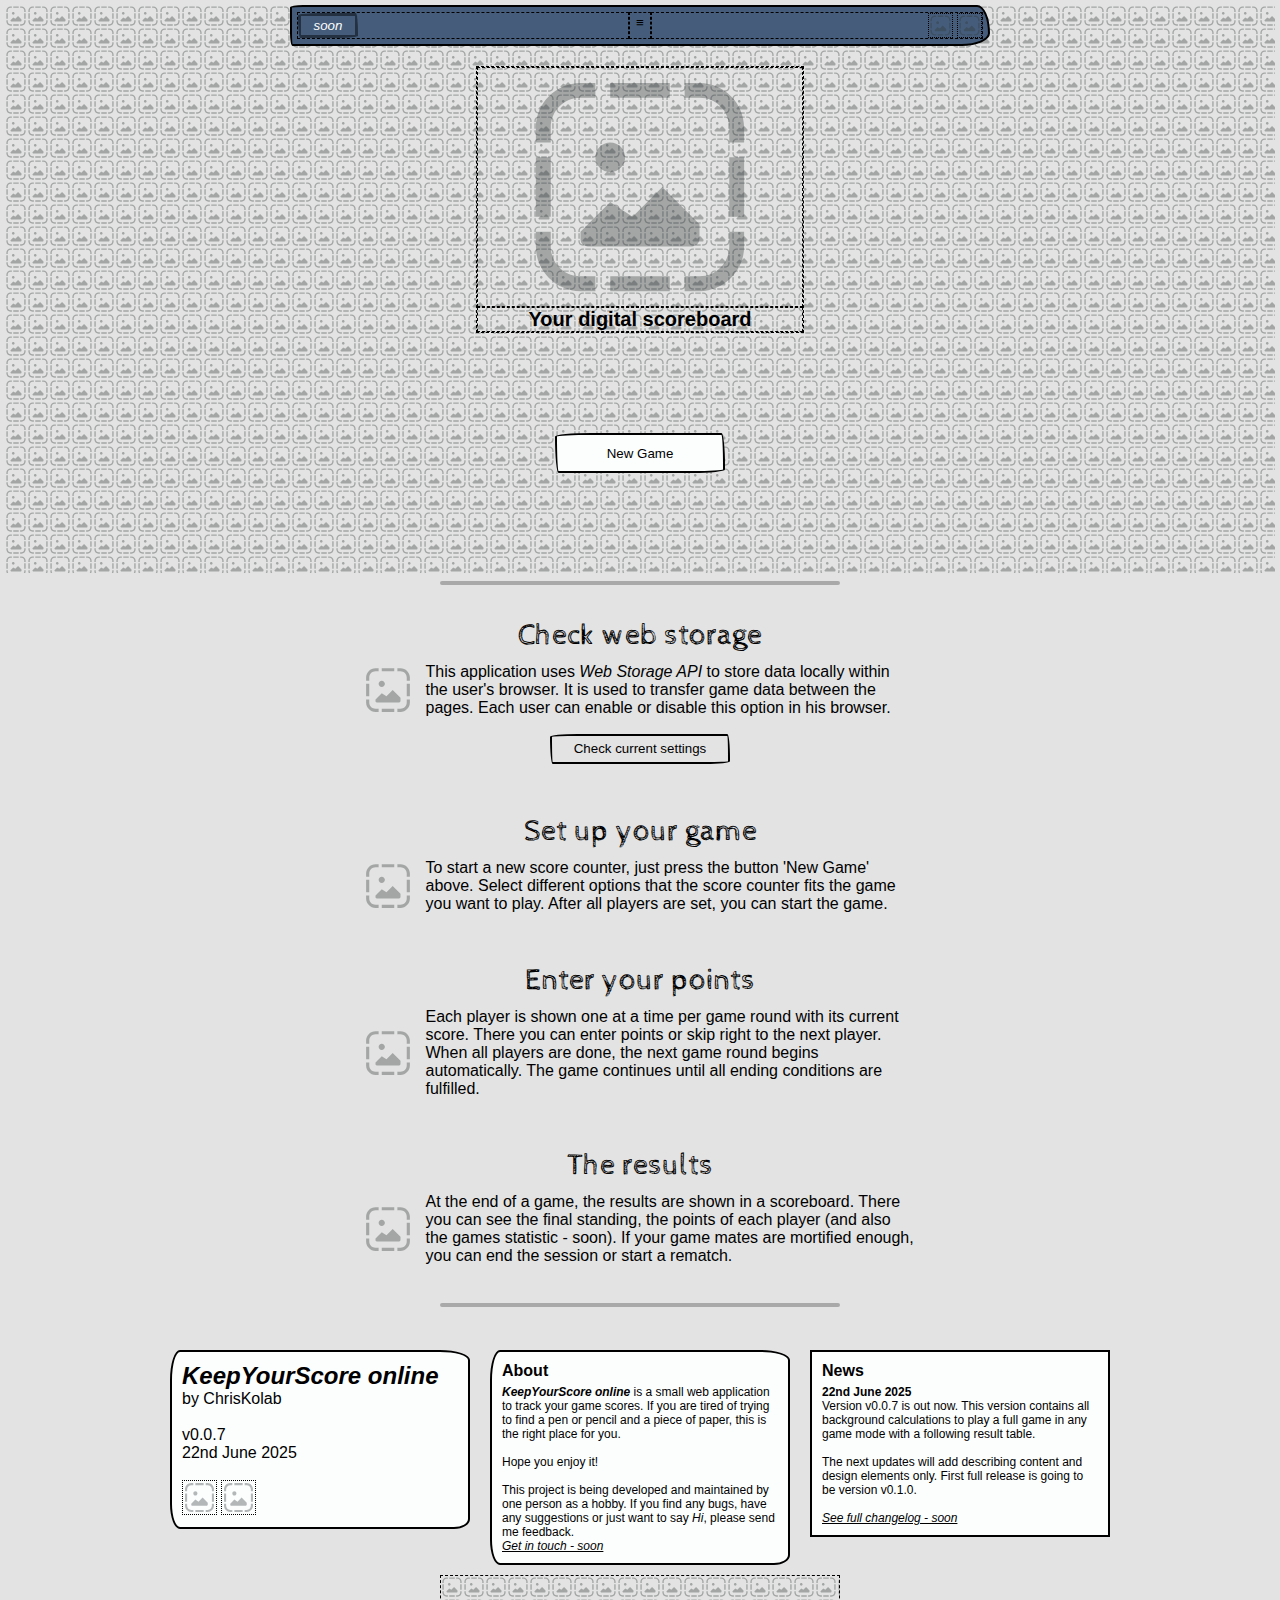
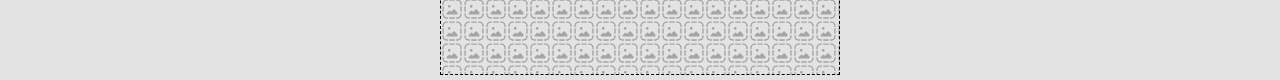
<file: index.html>
<!DOCTYPE html>
<html>
<head>
	<meta charset="utf-8">
	<meta name="viewport" content="width=device-width, initial-scale=1">

	<title>KeepYourScore online</title>

	<link rel="stylesheet" type="text/css" href="style/basic_light.css">
	<link rel="icon" type="image/x-icon" href="static/favicon.ico">

	<script type="text/javascript" src="script/onload.js"></script>
	<script type="text/javascript" src="script/index.js"></script>
</head>

<body class="js-on-load" onload="onPageLoad()">

	<div class="container-header" div-state="is-hidden">
		<div class="hc-nav">
			<div class="hc-nav__theme">
				<button class="hc-nav__btn-theme btn--shape1" btn-state="is-disabled"></button>
			</div>
			<div class="hc-nav__burger">
				
			</div>
			<div class="hc-nav__language">
				<button class="hc-nav__btn-lang hc-nav__lang--de" btn-state="is-disabled"></button>
				<button class="hc-nav__btn-lang hc-nav__lang--en" btn-state="is-disabled"></button>
			</div>
		</div>
		<div class="hc-logo">
			<div class="hc-logo__icon">
					
			</div>
			<div class="hc-logo__caption">
				
			</div>
		</div>
	</div>

	<div class="container-body">

		<div class="body-upper-part">
			<div class="bc-nav">
				<!--<div div-state="is-hidden">-->
				<div class="bc-nav__theme"> <!--Rename to layout, children are theme and mode (dark mode/light mode)-->
					<button class="btn--standard bc-nav__btn-theme btn--shape1" i18n-id="nav-theme__button" btn-state="is-disabled"></button>
				</div>
				<div class="bc-nav__burger">
					<button class="bc-nav__btn-burger" btn-state="is-disabled">&equiv;</button>
				</div>
				<div class="bc-nav__language">
					<button class="bc-nav__btn-lang bc-nav__lang--de" btn-state="is-disabled"></button>
					<button class="bc-nav__btn-lang bc-nav__lang--en" btn-state="is-disabled"></button>
					<div id="js-div-pageLanguage" div-state="is-hidden"></div>
				</div>
				<!--</div>-->
			</div>
			<div class="bc-logo">
				<div class="bc-logo__icon"></div>
				<div class="bc-logo__caption" i18n-id="logo__caption"></div>
			</div>
			<div class="bc-menu">
				<div class="u-height--100px"></div>
				<button class="btn--standard bc-menu__btn-new-game btn--shape1" id="js-btn-newGame" i18n-id="new-game__button"></button>
				<div class="u-height--100px"></div>
			</div>
		</div>

		<hr class="hr-like">

		<div class="body-lower-part">
			<div class="bc-tutorial">
				<div class="bc-tutorial--center" i18n-id="tutorial-step1__headline"></div>
				<div class="bc-tutorial--split">
					<div class="bc-tutorial__icon">
						<img class="bc-tutorial__icon-step1">
					</div>
					<div class="bc-tutorial__text" i18n-id="tutorial-step1__content"></div>
				</div>
				<div class="bc-tutorial--center">
					<button class="btn--standard bc-tutorial__btn-check-settings btn--shape1" id="js-btn-checkWebStorage" i18n-id="tutorial-step1__button"></button>
				</div>
			</div>
			<div class="bc-tutorial">
				<div class="bc-tutorial--center" i18n-id="tutorial-step2__headline"></div>
				<div class="bc-tutorial--split">
					<div class="bc-tutorial__icon">
						<img class="bc-tutorial__icon-step2">
					</div>
					<div class="bc-tutorial__text" i18n-id="tutorial-step2__content"></div>
				</div>
			</div>
			<div class="bc-tutorial">
				<div class="bc-tutorial--center" i18n-id="tutorial-step3__headline"></div>
				<div class="bc-tutorial--split">
					<div class="bc-tutorial__icon">
						<img class="bc-tutorial__icon-step3">
					</div>
					<div class="bc-tutorial__text" i18n-id="tutorial-step3__content"></div>
				</div>
			</div>
			<div class="bc-tutorial">
				<div class="bc-tutorial--center" i18n-id="tutorial-step4__headline"></div>
				<div class="bc-tutorial--split">
					<div class="bc-tutorial__icon">
						<img class="bc-tutorial__icon-step4">
					</div>
					<div class="bc-tutorial__text" i18n-id="tutorial-step4__content"></div>
				</div>
			</div>
		</div>
	</div>

	<hr class="hr-like">

	<div class="container-footer">
		<div class="fc-cards">
			<div class="fc-cards__card fc-card--shape1">
				<h2 class="h2-like" i18n-id="card-details__headline"></h2>
				<div i18n-id="card-details__content"></div>
				<button class="fc-cards__btn-follow fc-cards__follow--google" btn-state="is-disabled"></button>
				<button class="fc-cards__btn-follow fc-cards__follow--github" btn-state="is-disabled"></button>
			</div>
			<div class="fc-cards__card fc-card--shape1">
				<h4 class="h4-like" i18n-id="card-about__headline"></h4>
				<p class="p-like u-font-size--12px" i18n-id="card-about__content"></p>
			</div>
			<div class="fc-cards__card fc-card--shape3">
				<h4 class="h4-like" i18n-id="card-news__headline"></h4>
				<p class="p-like u-font-size--12px" i18n-id="card-news__content"></p>
			</div>
		</div>
		<div class="fc-logo">
			
		</div>
	</div>


	<div class="container-modal">
		<div class="mc-card" id="js-div-modalContainer">
			<!--
			https://www.w3schools.com/howto/howto_css_modals.asp
			https://www.cssscript.com/simple-responsive-css-modal-dialog/
			https://bulma.io/documentation/components/modal/
			https://www.codingnepalweb.com/custom-modal-box-using-javascript/
			-->
			<div class="mc-card__card-small" id="js-div-modalSmall">
				<div class="mc-card-small__body" id="js-div-modalSmallContent" i18n-id="modal-small__content"></div>
				<button class="mc-card-small__btn-close-modal" id="js-btn-closeModalSmall">&#10008;</button>
			</div>
			<div class="mc-card__card-medium" id="js-div-modalMedium">
				<div class="mc-card-medium__header">
					<div class="mc-card-medium__title">Title</div>
					<button class="mc-card-medium__btn-close-modal" id="js-btn-closeModalMedium">&#10008;</button>
				</div>
				<hr class="hr-like">
				<div class="mc-card-medium__body">Content</div>
				<hr class="hr-like">
				<div class="mc-card-medium__footer">
					<button class="mc-buttons__btn-confirm">OK</button>
				</div>
			</div>
			<div class="mc-card__card-large" id="js-div-modalLarge">
				<div class="mc-card-large__header">
					<div class="mc-card-large__title"></div>
					<button class="mc-card-large__btn-close-modal" id="js-btn-closeModalLarge">&#10008;</button>
					<img class="mc-card-large__icon">
				</div>
				<hr class="hr-like">
				<div class="mc-card-large__body"></div>
				<hr class="hr-like">
				<div class="mc-card-large__footer">
					<button class="mc-buttons__btn-confirm"></button>
				</div>
			</div>
		</div>
	</div>

</body>
</html>
</file>
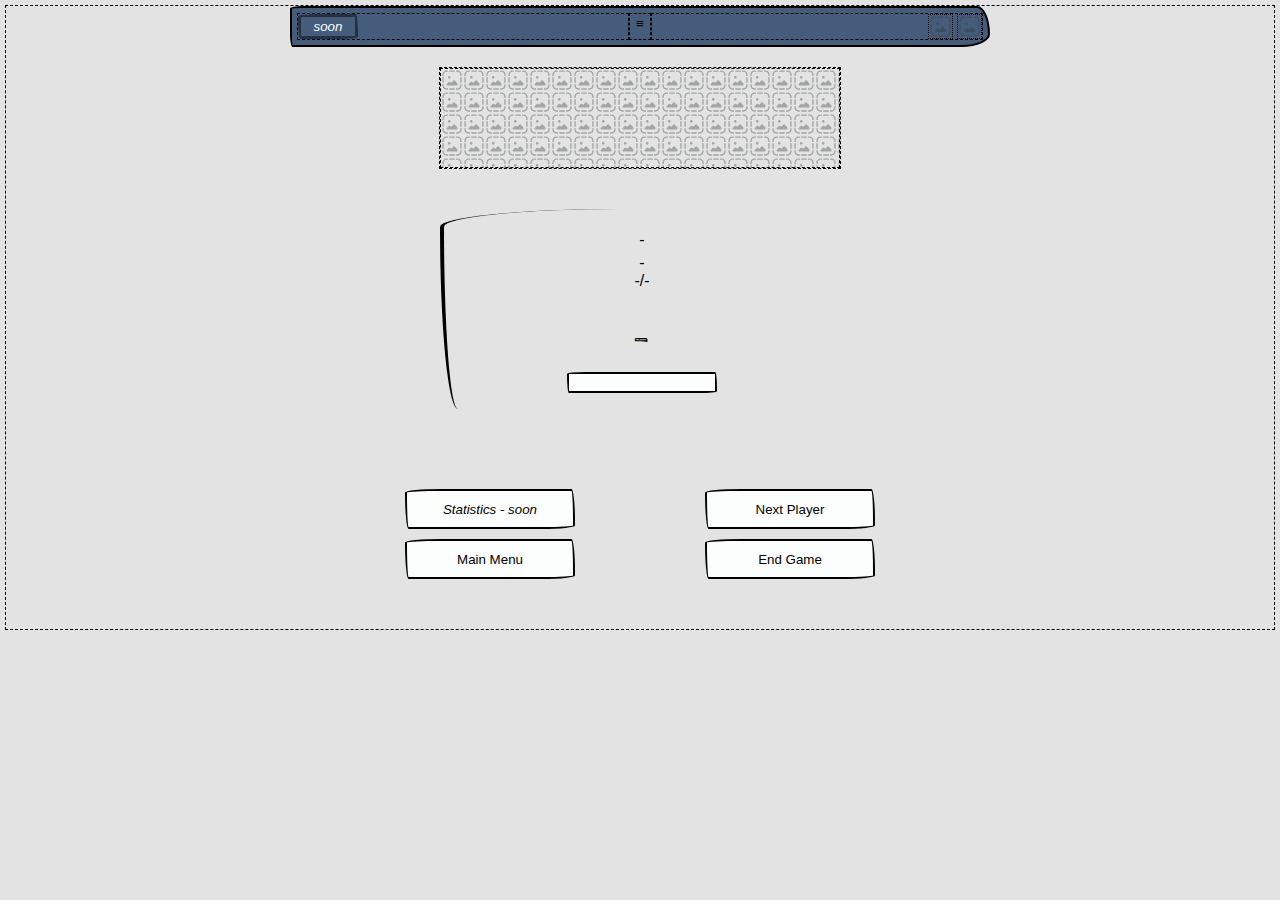
<file: game.html>
<!DOCTYPE html>
<html>
<head>
	<meta charset="utf-8">
	<meta name="viewport" content="width=device-width, initial-scale=1">

	<title>KeepYourScore online</title>

	<link rel="stylesheet" type="text/css" href="style/basic_light.css">
	<link rel="icon" type="image/x-icon" href="static/favicon.ico">

	<script type="text/javascript" src="script/onload.js"></script>
	<script type="text/javascript" src="script/game.js"></script>

</head>

<body class="js-on-load" onload="onPageLoad()">

	<div class="container-body">
		<div class="body-main-part">
			<div class="bc-nav">
				<!--<div div-state="is-hidden">-->
				<div class="bc-nav__theme">
					<button class="btn--standard bc-nav__btn-theme btn--shape1" i18n-id="nav-theme__button" btn-state="is-disabled"></button>
				</div>
				<div class="bc-nav__burger">
					<button class="bc-nav__btn-burger" btn-state="is-disabled">&equiv;</button>
				</div>
				<div class="bc-nav__language">
					<button class="bc-nav__btn-lang bc-nav__lang--de" btn-state="is-disabled"></button>
					<button class="bc-nav__btn-lang bc-nav__lang--en" btn-state="is-disabled"></button>
					<div id="js-div-pageLanguage" div-state="is-hidden"></div>
				</div>
				<!--</div>-->
			</div>
			<div class="bc-logo">
				<div class="bc-logo__icon--small"></div>
			</div>
			<div class="u-height--40px"></div>
			<div class="bc-playerstats">
				<div class="bc_playerstats__name" id="js-div-playerstatsName">-</div>
				<div class="bc_playerstats__gameround" id="js-div-playerstatsGameround">-</div>
				<div class="bc_playerstats__player" id="js-div-playerstatsPlayer">-/-</div>
				<div class="bc_playerstats__points" id="js-div-playerstatsPoints">-</div>
				<input type="text" class="input--standard bc-playerstats__input input--shape1" id="js-input-calcValue">
			</div>
			<div class="u-height--80px"></div>
			<div class="bc-buttons--2col">
				<button class="btn--standard bc-buttons__btn-statistics btn--shape1" id="js-btn-statistics" i18n-id="statistics__button" btn-state="is-disabled"></button>
				<button class="btn--standard bc-buttons__btn-next-player btn--shape1" id="js-btn-nextPlayer" i18n-id="next-player__button"></button>
			</div>
			<div class="bc-buttons--2col">
				<button class="btn--standard bc-buttons__btn-main-menu btn--shape1" id="js-btn-mainMenu" i18n-id="main-menu__button"></button>
				<button class="btn--standard bc-buttons__btn-end-game btn--shape1" id="js-btn-endGame" i18n-id="end-game__button"></button>
			</div>
			<div class="u-height--40px"></div>
		</div>
	</div>

	<div class="container-modal">
		<div class="mc-card" id="js-div-modalContainer">
			<!--
			https://www.w3schools.com/howto/howto_css_modals.asp
			https://www.cssscript.com/simple-responsive-css-modal-dialog/
			https://bulma.io/documentation/components/modal/
			https://www.codingnepalweb.com/custom-modal-box-using-javascript/
			-->
			<div class="mc-card__card-small" id="js-div-modalSmall">
				<div class="mc-card-small__body" id="js-div-modalSmallContent" i18n-id="modal-small__content"></div>
				<!--<span class="mc-card-small__body" id="js-div-modalSmallContent" i18n-id="modal-small__content"></span>-->
				<button class="mc-card-small__btn-close-modal" id="js-btn-closeModalSmall">&#10008;</button>
			</div>
			<div class="mc-card__card-medium" id="js-div-modalMedium">
				<div class="mc-card-medium__header">
					<div class="mc-card-medium__title">Title</div>
					<button class="mc-card-medium__btn-close-modal" id="js-btn-closeModalMedium">&#10008;</button>
				</div>
				<hr class="hr-like">
				<div class="mc-card-medium__body">Content</div>
				<hr class="hr-like">
				<div class="mc-card-medium__footer">
					<button class="mc-buttons__btn-confirm">OK</button>
				</div>
			</div>
			<div class="mc-card__card-large" id="js-div-modalLarge">
				<div class="mc-card-large__header">
					<div class="mc-card-large__title"></div>
					<button class="mc-card-large__btn-close-modal" id="js-btn-closeModalLarge">&#10008;</button>
					<img class="mc-card-large__icon">
				</div>
				<hr class="hr-like">
				<div class="mc-card-large__body"></div>
				<hr class="hr-like">
				<div class="mc-card-large__footer">
					<button class="mc-buttons__btn-confirm"></button>
				</div>
			</div>
		</div>
	</div>

</body>
</html>
</file>
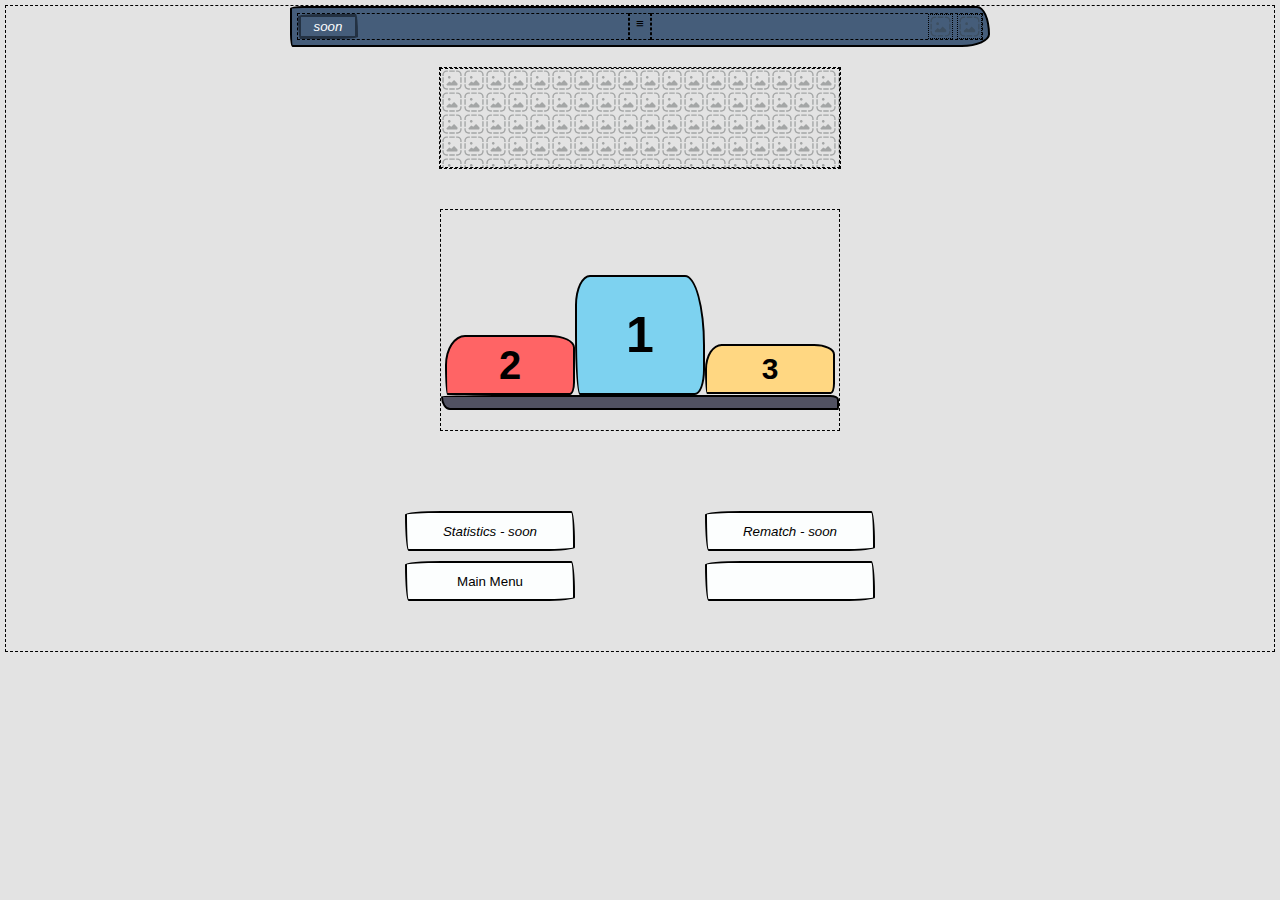
<file: results.html>
<!DOCTYPE html>
<html>
<head>
	<meta charset="utf-8">
	<meta name="viewport" content="width=device-width, initial-scale=1">

	<title>KeepYourScore online</title>

	<link rel="stylesheet" type="text/css" href="style/basic_light.css">
	<link rel="icon" type="image/x-icon" href="static/favicon.ico">

	<script type="text/javascript" src="script/onload.js"></script>
	<script type="text/javascript" src="script/results.js"></script>
</head>

<body class="js-on-load" onload="onPageLoad()">

	<div class="container-body">
		<div class="body-main-part">
			<div class="bc-nav">
				<!--<div div-state="is-hidden">-->
				<div class="bc-nav__theme">
					<button class="btn--standard bc-nav__btn-theme btn--shape1" i18n-id="nav-theme__button" btn-state="is-disabled"></button>
				</div>
				<div class="bc-nav__burger">
					<button class="bc-nav__btn-burger" btn-state="is-disabled">&equiv;</button>
				</div>
				<div class="bc-nav__language">
					<button class="bc-nav__btn-lang bc-nav__lang--de" btn-state="is-disabled"></button>
					<button class="bc-nav__btn-lang bc-nav__lang--en" btn-state="is-disabled"></button>
					<div id="js-div-pageLanguage" div-state="is-hidden"></div>
				</div>
				<!--</div>-->
			</div>
			<div class="bc-logo">
				<div class="bc-logo__icon--small"></div>
			</div>
			<div class="u-height--40px"></div>
			<div class="bc-results">
				<div class="bc-results__podium">
					<div class="bc-results__podium-podest">
						<div class="bc-podest__second-place">
							<div class="bc-podest__second--name" id="js-div-podestSecond"></div>
							<div class="bc-podest__second--body"><b>2</b></div>
						</div>
						<div class="bc-podest__first-place">
							<div class="bc-podest__first--name" id="js-div-podestFirst"></div>
							<div class="bc-podest__first--body"><b>1</b></div>
						</div>
						<div class="bc-podest__third-place">
							<div class="bc-podest__third--name" id="js-div-podestThird"></div>
							<div class="bc-podest__third--body"><b>3</b></div>
						</div>
					</div>
					<div class="bc-results__podium-base"></div>
				</div>
				<table class="bc-results__table" id="js-div-resultTable">
					<!--
					<thead>
						<tr>
							<th>Rank</th>
							<th>Name</th>
							<th>Score</th>	
						</tr>
					</thead>
					<tbody>
						<tr>
							<td>1.</td>
							<td>Lisi</td>
							<td>34</td>	
						</tr>
						<tr>
							<td>2.</td>
							<td>Chrisi</td>
							<td>12</td>	
						</tr>
						<tr>
							<td>3.</td>
							<td>Tobi<br>Vale</td>
							<td>11</td>	
						</tr>
					</tbody>
					-->
				</table>
			</div>
			<div class="u-height--80px"></div>
			<div class="bc-buttons--2col">
				<button class="btn--standard bc-buttons__btn-statistics btn--shape1" id="js-btn-statistics" i18n-id="statistics__button" btn-state="is-disabled"></button>
				<button class="btn--standard bc-buttons__btn-rematch btn--shape1" id="js-btn-rematch" i18n-id="rematch__button" btn-state="is-disabled"></button>
			</div>
			<div class="bc-buttons--2col">
				<button class="btn--standard bc-buttons__btn-main-menu btn--shape1" id="js-btn-mainMenu" i18n-id="main-menu__button"></button>
				<button class="btn--standard bc-buttons__btn-main-menu btn--shape1" btn-state="is-disabled"></button>
			</div>
			<div class="u-height--40px"></div>
		</div>
	</div>

	<div class="container-modal">
		<div class="mc-card" id="js-div-modalContainer">
			<!--
			https://www.w3schools.com/howto/howto_css_modals.asp
			https://www.cssscript.com/simple-responsive-css-modal-dialog/
			https://bulma.io/documentation/components/modal/
			https://www.codingnepalweb.com/custom-modal-box-using-javascript/
			-->
			<div class="mc-card__card-small" id="js-div-modalSmall">
				<div class="mc-card-small__body" id="js-div-modalSmallContent" i18n-id="modal-small__content"></div>
				<!--<span class="mc-card-small__body" id="js-div-modalSmallContent" i18n-id="modal-small__content"></span>-->
				<button class="mc-card-small__btn-close-modal" id="js-btn-closeModalSmall">&#10008;</button>
			</div>
			<div class="mc-card__card-medium" id="js-div-modalMedium">
				<div class="mc-card-medium__header">
					<div class="mc-card-medium__title">Title</div>
					<button class="mc-card-medium__btn-close-modal" id="js-btn-closeModalMedium">&#10008;</button>
				</div>
				<hr class="hr-like">
				<div class="mc-card-medium__body">Content</div>
				<hr class="hr-like">
				<div class="mc-card-medium__footer">
					<button class="mc-buttons__btn-confirm">OK</button>
				</div>
			</div>
			<div class="mc-card__card-large" id="js-div-modalLarge">
				<div class="mc-card-large__header">
					<div class="mc-card-large__title"></div>
					<button class="mc-card-large__btn-close-modal" id="js-btn-closeModalLarge">&#10008;</button>
					<img class="mc-card-large__icon">
				</div>
				<hr class="hr-like">
				<div class="mc-card-large__body"></div>
				<hr class="hr-like">
				<div class="mc-card-large__footer">
					<button class="mc-buttons__btn-confirm"></button>
				</div>
			</div>
		</div>
	</div>

</body>
</html>
</file>
<file: style/basic_light.css>
/*################## General Page Design ####################*/

/*Global variables*/
:root {
  --base-color-1: #233142; /*dark blue*/
  --base-color-2: #455d7a; /*blue-gray*/
  --base-color-3: #f95959; /*orange-gray*/
  --base-color-4: #9fd3c7; /*light mint*/
  --base-color-5: #e3e3e3; /*light gray*/
  --base-color-6: #fcfefe; /*white*/
  --base-color-7: #a9a9a9; /*like darkgrey*/
}

/*Base elements*/
html {
  font-family: "Comic Sans MS", sans-serif;
  height: 100%; /*sticky footer*/
  color: black;
  background-color: var(--base-color-5);
  user-select: none;
}

body {
  display: flex; /*also needed for sticky footer*/
  flex-direction: column; /*also needed for sticky footer*/
  margin: 0px;
  padding: 0px;
  height: 100%; /*sticky footer*/
  /*border: 1px dashed black;*/
}

* {
  box-sizing: border-box;
}

@font-face {
   font-family: "CabinSketch-Regular";
   src: url("fonts/CabinSketch-Regular.woff2") format("woff2"),
   url("fonts/CabinSketch-Regular.woff") format("woff");
}

/*State attributes*/
div[div-state="is-hidden"] {
  display: none;
}

button[btn-state="is-disabled"] {
  cursor: not-allowed;
}

/*Like attributes*/
.hr-like {
  width: 90%;
  max-width: 400px;
  border: 2px solid var(--base-color-7);
  border-radius: 2px;
}

.p-like {
  margin: 0px;
}

.h2-like {
  margin: 0px
}

.h4-like {
  margin-top: 0px;
  margin-bottom: 5px;
}

/*Buttons*/
.btn--standard {
  display: inline;
  padding: 0px;
  width: 170px;
  height: 40px;
  background-color: var(--base-color-6);
  border: 2px solid black;
  transition: background-color .3s ease,color .3s ease;
  font-family: "Comic Sans MS", sans-serif;
}

.bc-nav__btn-theme {
  width: 60px;
  height: 25px;
  background-color: var(--base-color-2);
  color: var(--base-color-6);
  border: 3px solid var(--base-color-1);
}

.bc-nav__btn-burger {
  display: inline;
  vertical-align: center;
  background-size: cover;
  background-color: inherit;
  border: none;
}

.bc-nav__btn-lang {
  display: inline;
  vertical-align: top;
  height: 25px;
  width: 25px;
  background: url("../static/image_placeholder.svg");
  background-size: cover;
  background-color: inherit;
  border: 1px dotted black;
}

.bc-tutorial__btn-check-settings {
  width: 180px;
  height: 30px;
  background-color: var(--base-color-5);
}

.fc-cards__btn-follow {
  display: inline;
  height: 35px;
  width: 35px;
  background: url("../static/image_placeholder.svg");
  background-size: cover;
  background-color: inherit;
  border: 1px dotted black;
}

.bc-players__btn-actions {
  display: inline;
  height: 25px;
  width: 25px;
  background: url("../static/image_placeholder.svg");
  background-size: cover;
  background-repeat: no-repeat;
  border: 1px dotted black;
}

.btn--standard:hover {
  
}

.bc-nav__btn-lang:hover, .fc-cards__btn-follow:hover, .bc-players__btn-actions:hover, .bc-tutorial__btn-check-settings:hover {
  opacity: 0.6;
}

.mc-card-small__btn-close-modal {
  border: none;
  outline: none;
  background-color: transparent;
  text-align: center;
  font-size: 15px;
  cursor: pointer;
  pointer-events: auto;
}

/*Inputs*/
.input--standard {
  display: inline;
  padding-left: 5px;
  width: 100%;
  height: auto;
  background-color: var(--base-color-6);
  border: 2px solid black;
  font-family: "Comic Sans MS", sans-serif;
  -moz-appearance: textfield; /*Remove arrows/spinners from input type number in Firefox*/
}

/*Remove arrows/spinners from input type number in Chrome, Safari, Edge, Opera*/
input::-webkit-outer-spin-button, input::-webkit-inner-spin-button {
  -webkit-appearance: none;
  margin: 0;
}

/*Shape styles*/
.btn--shape1 {
  border-radius: 255px 25px 225px 25px/25px 225px 25px 255px;
}

.btn--shape2 {
  border-radius: 255px 15px 205px 35px / 35px 150px 35px 150px;
}

.btn--shape3 {
  border-radius: 265px 35px 185px 14px / 8px 150px 12px 150px;
}

.fc-card--shape1 {
  border-radius: 10px 30px 16px 10px / 30px 10px 10px 25px;
}

.fc-card--shape2 {
  border-radius: 265px 35px 185px 14px / 8px 150px 12px 150px;
}

.input--shape1 {
  border-radius: 255px 25px 225px 25px/25px 225px 25px 255px;
}

.slide-shape1 {

}

.modal-shape1 {

}

/*Unsematic classes*/
.u-height--40px {
  height: 40px; /*v-space*/
}

.u-height--80px {
  height: 80px; /*v-space*/
}

.u-height--100px {
  height: 100px; /*v-space*/
}

.u-font-size--12px {
  font-size: 12px;
}

/*Container types*/
.ct--blurry {
  color: transparent;
  text-shadow: 0 0 10px black;
}

/*################## Header Container ####################*/

/*################## Body Container ####################*/
.container-body {
  display: flex;
  flex-direction: column;
  flex: 1 0 auto; /*sticky footer*/
  /*justify-content: center;*/
  align-items: center;
  padding: 5px;
  /*border: 1px dashed black;*/
}

.body-upper-part {
  display: flex;
  flex-direction: column;
  justify-content: center;
  align-items: center;
  width: 100%;
  background: url("../static/image_placeholder.svg");
  background-size: 22px;
  background-repeat: repeat;
  /*border: 1px dashed black;*/
}

.body-lower-part {
  display: flex;
  flex-direction: column;
  justify-content: center;
  align-items: center;
  width: 100%;
  max-width: 600px;
  /*border: 1px dashed black;*/
}

.body-main-part {
  display: flex;
  flex-direction: column;
  justify-content: center;
  align-items: center;
  width: 100%;
  border: 1px dashed black;
}

.bc-nav {
  display: flex;
  flex-direction: row;
  justify-content: space-between;
  padding: 5px;
  margin-bottom: 20px;
  width: 100%;
  max-width: 700px;
  background-color: var(--base-color-2);
  border-radius: 25px 25px 55px 5px/5px 55px 25px 25px;
  border: 2px solid black;
}

.bc-nav__theme {
  display: flex;
  flex-direction: row;
  align-items: center;
  flex-grow: 1;
  flex-basis: 0;
  border: 1px dashed black;
}

.bc-nav__burger {
  border: 1px dashed black;
}

.bc-nav__language {
  flex-grow: 1;
  flex-basis: 0;
  border: 1px dashed black;
  text-align: right;
}

.bc-logo {
  border: 1px dashed black;
}

.bc-logo__icon {
  height: 240px;
  width: 326px;
  background: url("../static/image_placeholder.svg");
  background-size: 100% 100%;
  border: 1px dashed black;
}

.bc-logo__icon--small {
  height: 100px;
  width: 400px;/*100%;*/
  max-width: 400px;
  background: url("../static/image_placeholder.svg");
  background-size: 22px;
  background-repeat: repeat;
  border: 1px dashed black;
}

.bc-logo__caption {
  display: flex;
  justify-content: center;
  font-size: 20px;
  font-weight: bold;
  border: 1px dashed black;
}

.bc-menu {
  /*border: 1px dashed black;*/
}

.bc-tutorial {
  display: flex;
  flex-direction: column;
  justify-content: center;
  margin: 20px;
  /*border: 1px dashed black;*/
}

.bc-tutorial--center {
  text-align: center;
  padding: 5px;
  font-size: 30px;
  font-family: 'CabinSketch-Regular';
  /*border: 1px dashed black;*/
}

.bc-tutorial--split {
  display: flex;
  flex-direction: row;
  /*border: 1px dashed black;*/
}

.bc-tutorial__icon {
  display: flex;
  align-items: center;
  justify-content: center;
  width: 10%;
  min-width: 50px;
  /*border: 1px dashed black;*/
}

.bc-tutorial__icon-step1, .bc-tutorial__icon-step2, .bc-tutorial__icon-step3, .bc-tutorial__icon-step4 {
  content: url("../static/image_placeholder.svg");
  width: 50px;
}

.bc-tutorial__text {
  display: block;
  flex-direction: column;
  text-align: left;
  margin-left: 5px;
  padding: 5px;
  width: 90%;
  /*border: 1px dashed black;*/
}

.bc-conditions {
  display: flex;
  flex-direction: column;
  justify-content: center;
  width: 100%;
  max-width: 600px;
  /*border: 1px dashed black;*/
}

.bc-conditions--center, .bc-players--center {
  text-align: center;
  margin: 5px;
  padding: 2px;
  font-size: 25px;
  font-family: 'CabinSketch-Regular';
  /*border: 1px dashed black;*/
}

.bc-conditions--split {
  display: grid;
  grid-template-columns: 350px auto 150px;
  row-gap: 5px;
}

.bc-conditions__text, .bc-conditions__whitespace, .bc-conditions__input {
  min-height: 10px;
  width: 100%;
  /*border: 1px dashed black;*/
}

/*Responsive conditions*/
@media (max-width: 520px) {
  .bc-conditions--split {
    grid-template-columns: 100%;
    row-gap: 0px;
  }

  .bc-conditions__whitespace {
    display: none;
  }

  .bc-conditions__input {
    margin-top: 2px;
    margin-bottom: 10px;
  }
}

.bc-players {
  display: flex;
  flex-direction: column;
  width: 100%;
  max-width: 600px;
  /*border: 1px dashed black;*/
}

.bc-players--split {
  display: grid;
  grid-template-columns: 50px 300px 50px;
  row-gap: 5px;
  column-gap: 10px;
  /*border: 1px dashed black;*/
}

.bc-players__tbl-header {
  margin-left: auto;
  margin-right: auto;
  margin-bottom: 10px;
}

.bc-players__tbl-content {
  margin-left: auto;
  margin-right: auto;
}

.bc-players__whitespace, .bc-players__input {
  min-height: 10px;
  width: 100%;
  /*border: 1px dashed black;*/
}

/*Responsive players*/
@media (max-width: 435px) {
  .bc-players--split {
    grid-template-columns: 50px auto 50px;
  }

  .bc-players__tbl-header, .bc-players__tbl-content {
    width: 100%;
  }
}

.bc-playerstats {
  display: flex;
  flex-direction: column;
  justify-content: center;
  align-items: center;
  width: 90%;
  max-width: 400px;
  height: 200px;
  border-radius: 255px 25px 225px 25px/25px 225px 25px 255px;
  border-left: 4px solid black;
  /*border-right: 4px solid black;*/
  /*filter: blur(5px);*/
}

.bc_playerstats__name {
  margin: 5px;
  text-transform: uppercase;
  /*border: 1px dashed black;*/
}

.bc_playerstats__gameround, .bc_playerstats__player {
  /*border: 1px dashed black;*/
}

.bc_playerstats__points {
  margin-top: 25px;
  margin-bottom: 10px;
  padding: 0px;
  font-size: 40px;
  font-family: 'CabinSketch-Regular';
  /*border: 1px dashed black;*/
}

.bc-playerstats__input {
  text-align: center;
  font-style: italic;
  width: 150px;
}

.bc-results {
  display: flex;
  flex-direction: column;
  align-items: center;
  width: 90%;
  max-width: 400px;
  /*height: 600px;*/
  overflow-x: auto;
  border: 1px dashed black;
}

.bc-results__podium {
  display: flex;
  flex-direction: column;
  justify-content: flex-end;
  margin-bottom: 20px;
  width: 100%;
  min-height: 200px;
}

.bc-results__podium-podest {
  display: flex;
  flex-direction: row;
  justify-content: space-around;
  align-items: flex-end;
}

.bc-podest__first-place {
  display: flex;
  flex-direction: column;
  flex-grow: 0;
  width: 100%;
  margin: 4px 0px 0px 0px;
}

.bc-podest__second-place {
  display: flex;
  flex-direction: column;
  width: 100%;
  margin: 4px 0px 0px 4px;
}

.bc-podest__third-place {
  display: flex;
  flex-direction: column;
  width: 100%;
  margin: 4px 4px 1px 0px;
}

.bc-podest__first--name, .bc-podest__second--name, .bc-podest__third--name {
  display: flex;
  justify-content: center;
  font-size: 20px;
  font-family: 'CabinSketch-Regular';
}

.bc-podest__first--body {
  display: flex;
  justify-content: center;
  align-items: center;
  height: 120px;
  background-color: #7dd2f0;
  border-radius: 15px 20px 10px 5px / 30px 70px 25px 60px;
  font-size: 50px;
  /*font-family: 'CabinSketch-Regular';*/
  border: 2px solid black;
}

.bc-podest__second--body {
  display: flex;
  justify-content: center;
  align-items: center;
  height: 60px;
  background-color: #ff6465;
  border-radius: 40px 50px 10px 5px / 60px 25px 25px 60px;
  font-size: 40px;
  /*font-family: 'CabinSketch-Regular';*/
  border: 2px solid black;
}

.bc-podest__third--body {
  display: flex;
  justify-content: center;
  align-items: center;
  height: 50px;
  background-color: #ffd782;
  border-radius: 40px 50px 10px 5px / 60px 25px 25px 60px;
  font-size: 30px;
  /*font-family: 'CabinSketch-Regular';*/
  border: 2px solid black;
}

.bc-results__podium-base {
  height: 15px;
  background-color: #515262;
  border-radius: 300px 50px 5px 50px / 10px 25px 25px 75px;
  border: 2px solid black;
}

.bc-results__table {
  width: 100%;
  border-collapse: collapse;
  /*border: 1px dashed black;*/
}

.bc-results__table th {
  color: var(--base-color-7);
  border-bottom: 2px solid;
  text-align: left;
  font-weight: normal;
  font-size: 15px;
}

.bc-results__table td {
  padding: 5px 0px;
  font-size: 12px;
  text-align: left;
  border-bottom: 1px solid var(--base-color-7);
}

.bc-results__table tr:nth-child(2) {
  font-size: 10px;
}

.bc-buttons--2col {
  display: flex;
  flex-direction: row;
  justify-content: space-around;
  align-items: center;
  margin-bottom: 10px;
  height: auto;
  width: 100%;
  max-width: 600px;
  /*border: 1px dashed black;*/
}

/*Responsive buttons*/
@media (max-width: 520px) {
  .bc-buttons--2col {
    flex-direction: column-reverse;
    margin-bottom: 0px;
  }

  .bc-buttons__btn-abort, .bc-buttons__btn-start-game, .bc-buttons__btn-leaderboard, .bc-buttons__btn-next-player, .bc-buttons__btn-quit-game, .bc-buttons__btn-end-game, .bc-buttons__btn-statistics, .bc-buttons__btn-rematch, .bc-buttons__btn-main-menu {
    margin-bottom: 10px;
  }
}


/*################## Footer Container ####################*/

.container-footer {
  display: flex;
  flex-direction: column;
  flex-shrink: 0; /*sticky footer*/
  justify-content: center;
  align-items: center;
  margin-top: 20px;
  padding: 5px;
  /*border: 1px dashed black;*/
}

.fc-cards {
  display: flex;
  flex-direction: row;
  justify-content: center;
  align-items: flex-start;
  width: 100%;
  /*border: 1px dashed black;*/
}

.fc-cards__card {
  display: block;
  margin: 10px;
  padding: 10px;
  height: auto;
  width: 100%;
  max-width: 300px;
  background-color: var(--base-color-6);
  border: 2px solid black;
  text-align: left;
}

.fc-logo {
  height: 100px;
  width: 100%;
  max-width: 400px;
  background: url("../static/image_placeholder.svg");
  background-size: 22px;
  background-repeat: repeat;
  border: 1px dashed black;
}

/*Responsive footer*/
@media (max-width: 1020px) {
  .fc-cards {
    flex-direction: column;
    align-items: center;
  }
}



/*################## Modal Container ####################*/

.mc-card {
  display: none; /* Hidden by default */
  position: fixed; /* Stay in place */
  z-index: 1; /* Sit on top */
  padding-top: 100px; /* Location of the box */
  left: 0;
  top: 0;
  width: 100%; /* Full width */
  height: 100%; /* Full height */
  overflow: auto; /* Enable scroll if needed */
  background-color: rgb(0,0,0); /* Fallback color */
  background-color: rgba(0,0,0,0.4); /* Black w/ opacity */
  border: 1px dashed black;
}

.mc-card__card-small {
  display: flex;
  flex-direction: row;
  justify-content: space-between;
  align-items: flex-start;
  background-color: var(--base-color-6);
  margin: auto;
  padding: 20px;
  width: 90%;
  max-width: 600px;
  border: 2px solid black;
  border-radius: 265px 35px 185px 14px / 8px 150px 12px 250px;
}

.mc-card-small__body {
  margin-right: 35px;
  border: 0px dashed black;
}

.mc-card__card-medium {
  display: none;
  flex-direction: column;
  background-color: var(--base-color-6);
  margin: auto;
  padding: 20px;
  width: 90%;
  max-width: 600px;
  border: 2px solid black;
  border-radius: 265px 35px 185px 14px / 8px 150px 12px 250px;;
}

.mc-card__card-large {
  display: none;
}
</file>
